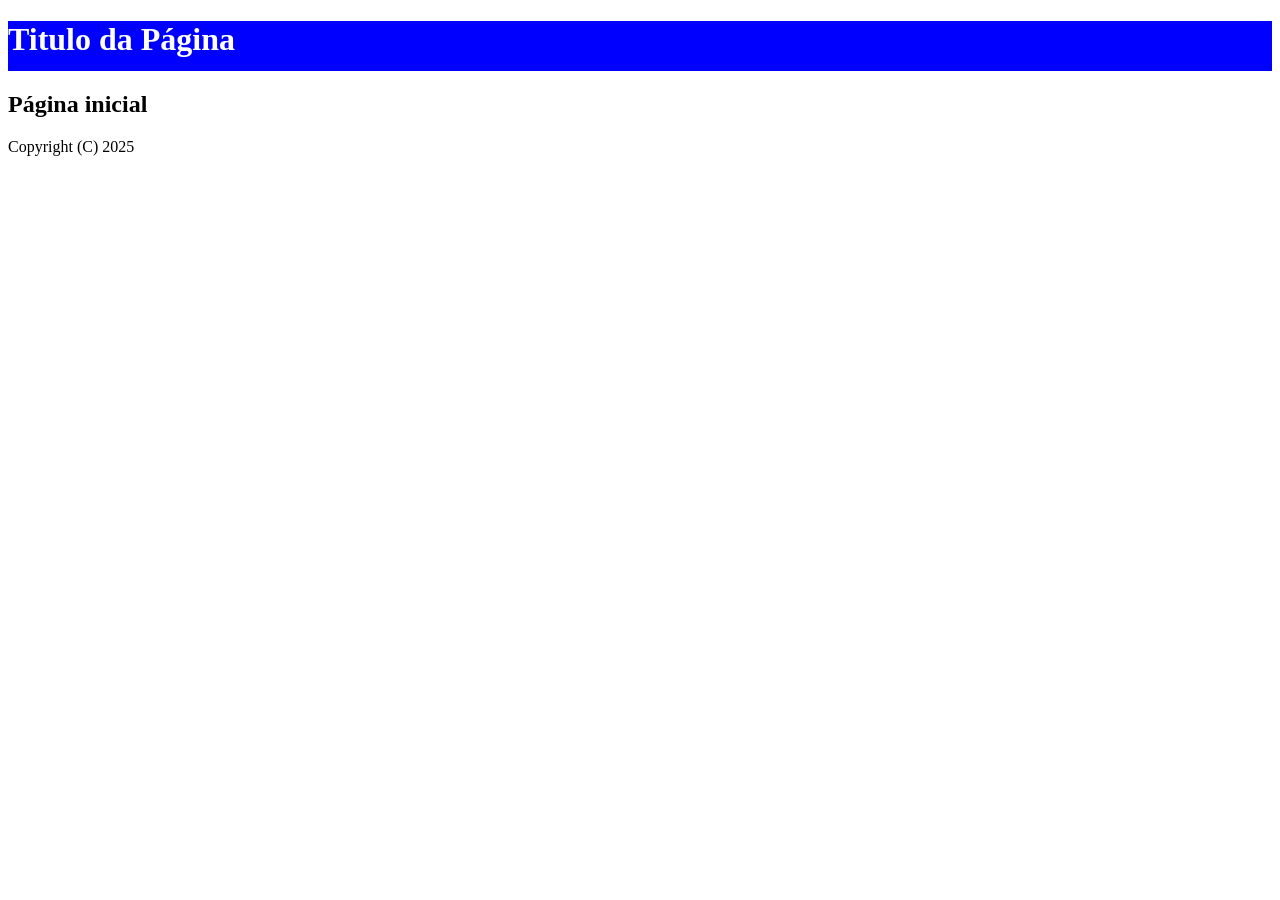
<file: aulas/aula01/index.html>
<!DOCTYPE html>
<html lang="en".>
<head>
    <meta charset="UTF-8">
    <meta name="viewport" content="width=device-width, initial-scale=1.0">
    <link rel="stylesheet" href="estilos.css">
    <title>Titulo da Minha Página</title>
</head>
<body>
    <header>
        <h1>Titulo da Página</h1>
    </header>
    <main>
        <h2>Página inicial</h2>
        <section></section>
    </main>
    <footer>
        <p>Copyright (C) 2025</p>
    </footer>
</body>
</html>
</file>
<file: aulas/aula01/estilos.css>
header{
    background-color: blue;
    color:white;
    height: 50px;
}
</file>
